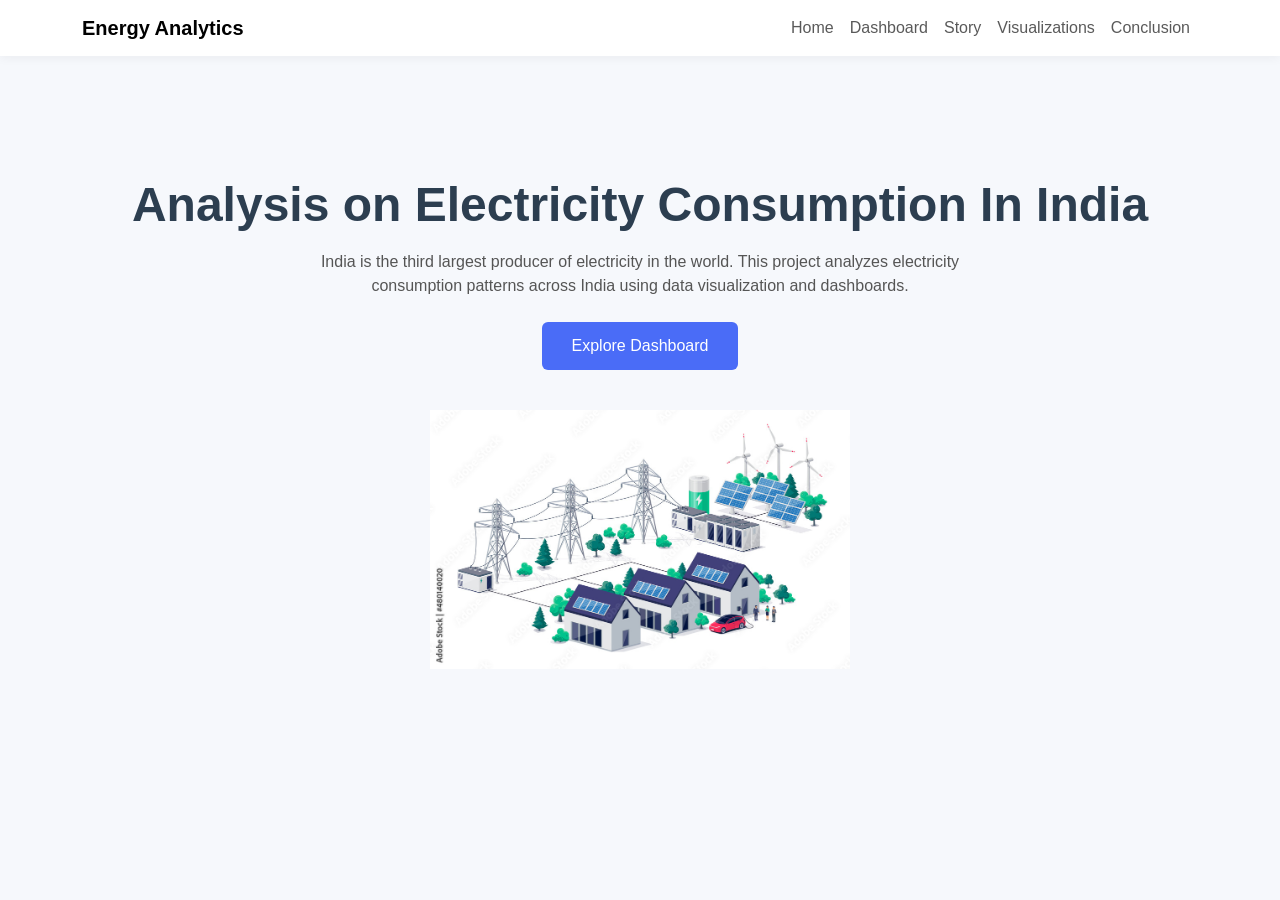
<file: index.html>
<!DOCTYPE html>
<html>

<head>
<title>Electricity Consumption Analysis</title>

<link href="https://cdn.jsdelivr.net/npm/bootstrap@5.3.2/dist/css/bootstrap.min.css" rel="stylesheet">

<style>

body{
background:#f6f8fc;
font-family: 'Segoe UI', sans-serif;
}

.hero{
padding:120px 0;
text-align:center;
}

.hero h1{
font-size:48px;
font-weight:700;
color:#2c3e50;
}

.hero p{
max-width:700px;
margin:auto;
color:#555;
}

.hero img{
width:420px;
margin-top:40px;
}

.navbar{
box-shadow:0 2px 10px rgba(0,0,0,0.05);
}

.btn-main{
background:#4a6cf7;
border:none;
padding:12px 30px;
}

.btn-main:hover{
background:#3b55d6;
}

</style>

</head>

<body>

<nav class="navbar navbar-expand-lg bg-white">
<div class="container">

<a class="navbar-brand fw-bold">Energy Analytics</a>

<div class="collapse navbar-collapse justify-content-end">

<ul class="navbar-nav">

<li class="nav-item"><a class="nav-link" href="index.html">Home</a></li>
<li class="nav-item"><a class="nav-link" href="dashboard.html">Dashboard</a></li>
<li class="nav-item"><a class="nav-link" href="story.html">Story</a></li>
<li class="nav-item"><a class="nav-link" href="visualization.html">Visualizations</a></li>
<li class="nav-item"><a class="nav-link" href="conclusion.html">Conclusion</a></li>

</ul>

</div>
</div>
</nav>

<section class="hero">

<div class="container">

<h1>Analysis on Electricity Consumption In India</h1>

<p class="mt-3">

India is the third largest producer of electricity in the world.  
This project analyzes electricity consumption patterns across India using data visualization and dashboards.

</p>

<a href="dashboard.html" class="btn btn-main text-white mt-4">Explore Dashboard</a>

<br>

<img src="images/electricity.png">

</div>

</section>

</body>
</html>
</file>
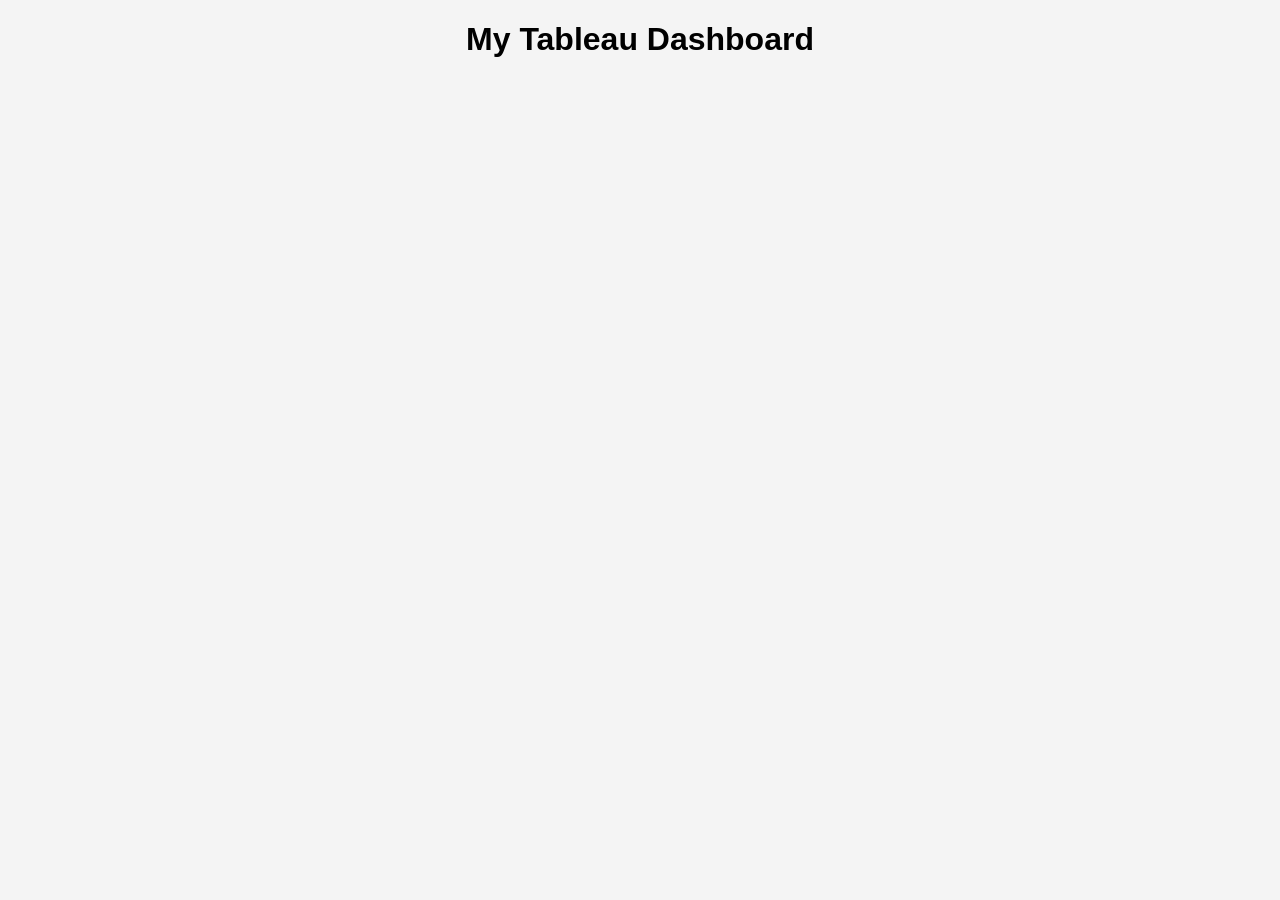
<file: tableau-dashboard-app/index.html>
<!DOCTYPE html>
<html>
<head>
<title>Tableau Dashboard</title>

<style>
body{
font-family: Arial;
text-align:center;
background:#f4f4f4;
}
</style>

</head>

<body>

<h1>My Tableau Dashboard</h1>
<div class='tableauPlaceholder' id='viz1772780884380' style='position: relative'><noscript><a href='#'><img alt='Dashboard 1 ' src='https:&#47;&#47;public.tableau.com&#47;static&#47;images&#47;El&#47;ElectricityConsumptionDashboard121&#47;Dashboard1&#47;1_rss.png' style='border: none' /></a></noscript><object class='tableauViz'  style='display:none;'><param name='host_url' value='https%3A%2F%2Fpublic.tableau.com%2F' /> <param name='embed_code_version' value='3' /> <param name='site_root' value='' /><param name='name' value='ElectricityConsumptionDashboard121&#47;Dashboard1' /><param name='tabs' value='no' /><param name='toolbar' value='yes' /><param name='static_image' value='https:&#47;&#47;public.tableau.com&#47;static&#47;images&#47;El&#47;ElectricityConsumptionDashboard121&#47;Dashboard1&#47;1.png' /> <param name='animate_transition' value='yes' /><param name='display_static_image' value='yes' /><param name='display_spinner' value='yes' /><param name='display_overlay' value='yes' /><param name='display_count' value='yes' /><param name='language' value='en-US' /><param name='filter' value='publish=yes' /></object></div>                <script type='text/javascript'>                    var divElement = document.getElementById('viz1772780884380');                    var vizElement = divElement.getElementsByTagName('object')[0];                    if ( divElement.offsetWidth > 800 ) { vizElement.style.width='100%';vizElement.style.height=(divElement.offsetWidth*0.75)+'px';} else if ( divElement.offsetWidth > 500 ) { vizElement.style.width='100%';vizElement.style.height=(divElement.offsetWidth*0.75)+'px';} else { vizElement.style.width='100%';vizElement.style.height='1827px';}                     var scriptElement = document.createElement('script');                    scriptElement.src = 'https://public.tableau.com/javascripts/api/viz_v1.js';                    vizElement.parentNode.insertBefore(scriptElement, vizElement);                </script>
</body>
</html>
</file>
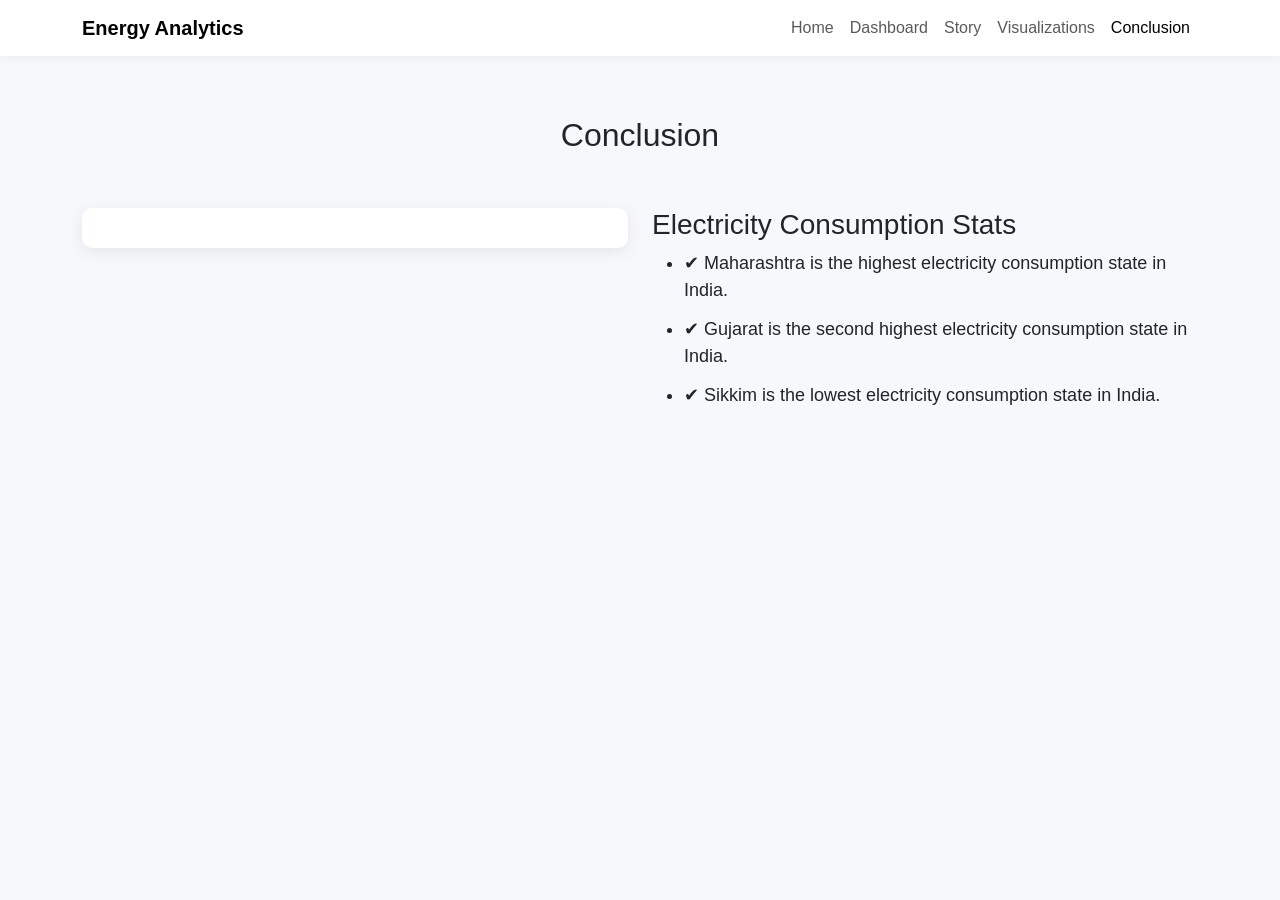
<file: conclusion.html>
<!DOCTYPE html>
<html>

<head>
<title>Conclusion</title>

<link href="https://cdn.jsdelivr.net/npm/bootstrap@5.3.2/dist/css/bootstrap.min.css" rel="stylesheet">

<style>

body{
background:#f6f8fc;
font-family:'Segoe UI',sans-serif;
}

.navbar{
box-shadow:0 2px 10px rgba(0,0,0,0.05);
}

.section{
padding:60px 0;
}

.tableau-container{
background:white;
padding:20px;
border-radius:10px;
box-shadow:0 4px 15px rgba(0,0,0,0.08);
margin-top:30px;
}

.stats{
margin-top:30px;
}

.stats li{
margin-bottom:12px;
font-size:18px;
}

</style>

</head>

<body>

<nav class="navbar navbar-expand-lg bg-white">

<div class="container">

<a class="navbar-brand fw-bold">Energy Analytics</a>

<div class="navbar-nav ms-auto">

<a class="nav-link" href="index.html">Home</a>
<a class="nav-link" href="dashboard.html">Dashboard</a>
<a class="nav-link" href="story.html">Story</a>
<a class="nav-link" href="visualization.html">Visualizations</a>
<a class="nav-link active" href="conclusion.html">Conclusion</a>

</div>

</div>

</nav>


<section class="section">

<div class="container">

<h2 class="text-center mb-4">Conclusion</h2>

<div class="row">

<div class="col-lg-6">

<div class="tableau-container">

<div class='tableauPlaceholder' id='viz1772875688828' style='position: relative'>

<noscript>
<a href='#'>
<img alt='Conclusion'
src='https://public.tableau.com/static/images/St/StoryElectricityConsumptionDashboard/Conclusion/1_rss.png'
style='border:none'/>
</a>
</noscript>

<object class='tableauViz' style='display:none;'>

<param name='host_url' value='https://public.tableau.com/' />
<param name='embed_code_version' value='3' />
<param name='site_root' value='' />
<param name='name' value='StoryElectricityConsumptionDashboard/Conclusion' />
<param name='tabs' value='no' />
<param name='toolbar' value='yes' />
<param name='static_image'
value='https://public.tableau.com/static/images/St/StoryElectricityConsumptionDashboard/Conclusion/1.png' />
<param name='animate_transition' value='yes' />
<param name='display_static_image' value='yes' />
<param name='display_spinner' value='yes' />
<param name='display_overlay' value='yes' />
<param name='display_count' value='yes' />
<param name='language' value='en-US' />
<param name='filter' value='publish=yes' />

</object>

</div>

<script type='text/javascript'>

var divElement = document.getElementById('viz1772875688828');
var vizElement = divElement.getElementsByTagName('object')[0];

if (divElement.offsetWidth > 800) {
    vizElement.style.width='100%';
    vizElement.style.height=(divElement.offsetWidth*0.75)+'px';
} 
else if (divElement.offsetWidth > 500) {
    vizElement.style.width='100%';
    vizElement.style.height=(divElement.offsetWidth*0.75)+'px';
} 
else {
    vizElement.style.width='100%';
    vizElement.style.height='727px';
}

var scriptElement = document.createElement('script');
scriptElement.src='https://public.tableau.com/javascripts/api/viz_v1.js';

vizElement.parentNode.insertBefore(scriptElement,vizElement);

</script>

</div>

</div>


<div class="col-lg-6 stats">

<h3>Electricity Consumption Stats</h3>

<ul>

<li>✔ Maharashtra is the highest electricity consumption state in India.</li>

<li>✔ Gujarat is the second highest electricity consumption state in India.</li>

<li>✔ Sikkim is the lowest electricity consumption state in India.</li>

</ul>

</div>

</div>

</div>

</section>

</body>
</html>
</file>
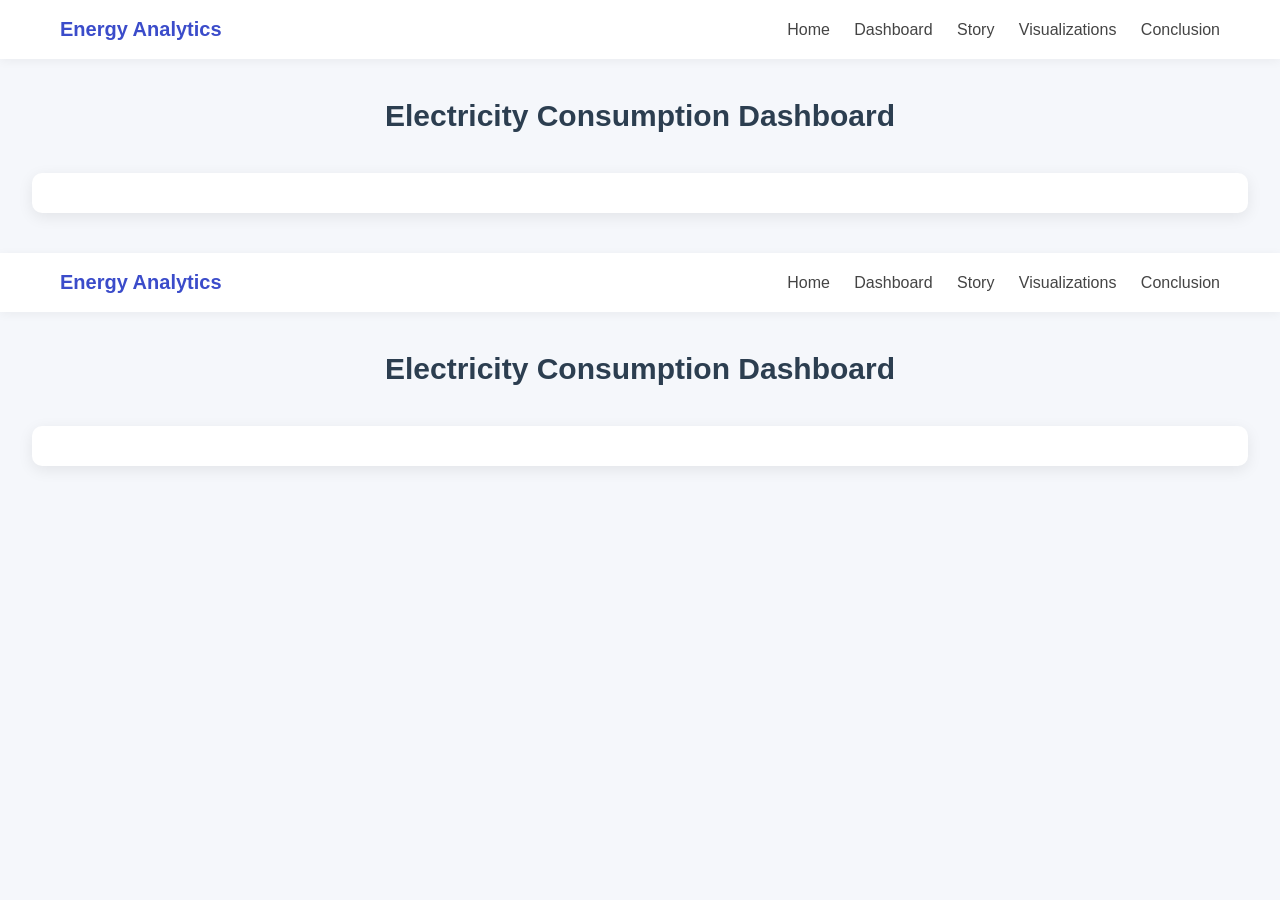
<file: dashboard.html>
<!DOCTYPE html>
<html>

<head>
<title>Electricity Dashboard</title>
<link rel="stylesheet" href="css/style.css">
</head>
<!DOCTYPE html>
<html>

<head>
<title>Electricity Dashboard</title>
<link rel="stylesheet" href="css/style.css">
</head>

<body>

<header>

<div class="logo">Energy Analytics</div>

<nav>
<a href="index.html">Home</a>
<a href="dashboard.html">Dashboard</a>
<a href="story.html">Story</a>
<a href="visualization.html">Visualizations</a>
<a href="conclusion.html">Conclusion</a>
</nav>

</header>

<h2 class="title">Electricity Consumption Dashboard</h2>

<div class="dashboard">

<div class='tableauPlaceholder' id='viz1773123890103' style='position: relative'>

<noscript>
<a href='#'>
<img alt='Dashboard 1'
src='https://public.tableau.com/static/images/Da/Dashboard1_17730230347020/Dashboard1/1_rss.png'
style='border: none' />
</a>
</noscript>

<object class='tableauViz' style='display:none;'>

<param name='host_url' value='https://public.tableau.com/' />
<param name='embed_code_version' value='3' />
<param name='site_root' value='' />
<param name='name' value='Dashboard1_17730230347020/Dashboard1' />
<param name='tabs' value='no' />
<param name='toolbar' value='yes' />
<param name='static_image'
value='https://public.tableau.com/static/images/Da/Dashboard1_17730230347020/Dashboard1/1.png' />
<param name='animate_transition' value='yes' />
<param name='display_static_image' value='yes' />
<param name='display_spinner' value='yes' />
<param name='display_overlay' value='yes' />
<param name='display_count' value='yes' />
<param name='language' value='en-US' />

</object>

</div>

<script type='text/javascript'>

var divElement = document.getElementById('viz1773123890103');
var vizElement = divElement.getElementsByTagName('object')[0];

if (divElement.offsetWidth > 800) {
    vizElement.style.width='100%';
    vizElement.style.height=(divElement.offsetWidth*0.75)+'px';
}
else if (divElement.offsetWidth > 500) {
    vizElement.style.width='100%';
    vizElement.style.height=(divElement.offsetWidth*0.75)+'px';
}
else {
    vizElement.style.width='100%';
    vizElement.style.height='1827px';
}

var scriptElement = document.createElement('script');
scriptElement.src = 'https://public.tableau.com/javascripts/api/viz_v1.js';

vizElement.parentNode.insertBefore(scriptElement, vizElement);

</script>

</div>

</body>

</html>
<body>

<header>

<div class="logo">Energy Analytics</div>

<nav>
<a href="index.html">Home</a>
<a href="dashboard.html">Dashboard</a>
<a href="story.html">Story</a>
<a href="visualization.html">Visualizations</a>
<a href="conclusion.html">Conclusion</a>
</nav>

</header>

<h2 class="title">Electricity Consumption Dashboard</h2>

<div class="dashboard">

<div class='tableauPlaceholder' id='viz1773123890103' style='position: relative'>

<noscript>
<a href='#'>
<img alt='Dashboard 1'
src='https://public.tableau.com/static/images/Da/Dashboard1_17730230347020/Dashboard1/1_rss.png'
style='border: none' />
</a>
</noscript>

<object class='tableauViz' style='display:none;'>

<param name='host_url' value='https://public.tableau.com/' />
<param name='embed_code_version' value='3' />
<param name='site_root' value='' />
<param name='name' value='Dashboard1_17730230347020/Dashboard1' />
<param name='tabs' value='no' />
<param name='toolbar' value='yes' />
<param name='static_image'
value='https://public.tableau.com/static/images/Da/Dashboard1_17730230347020/Dashboard1/1.png' />
<param name='animate_transition' value='yes' />
<param name='display_static_image' value='yes' />
<param name='display_spinner' value='yes' />
<param name='display_overlay' value='yes' />
<param name='display_count' value='yes' />
<param name='language' value='en-US' />

</object>

</div>

<script type='text/javascript'>

var divElement = document.getElementById('viz1773123890103');
var vizElement = divElement.getElementsByTagName('object')[0];

if (divElement.offsetWidth > 800) {
    vizElement.style.width='100%';
    vizElement.style.height=(divElement.offsetWidth*0.75)+'px';
}
else if (divElement.offsetWidth > 500) {
    vizElement.style.width='100%';
    vizElement.style.height=(divElement.offsetWidth*0.75)+'px';
}
else {
    vizElement.style.width='100%';
    vizElement.style.height='1827px';
}

var scriptElement = document.createElement('script');
scriptElement.src = 'https://public.tableau.com/javascripts/api/viz_v1.js';

vizElement.parentNode.insertBefore(scriptElement, vizElement);

</script>

</div>

</body>

</html>
</file>
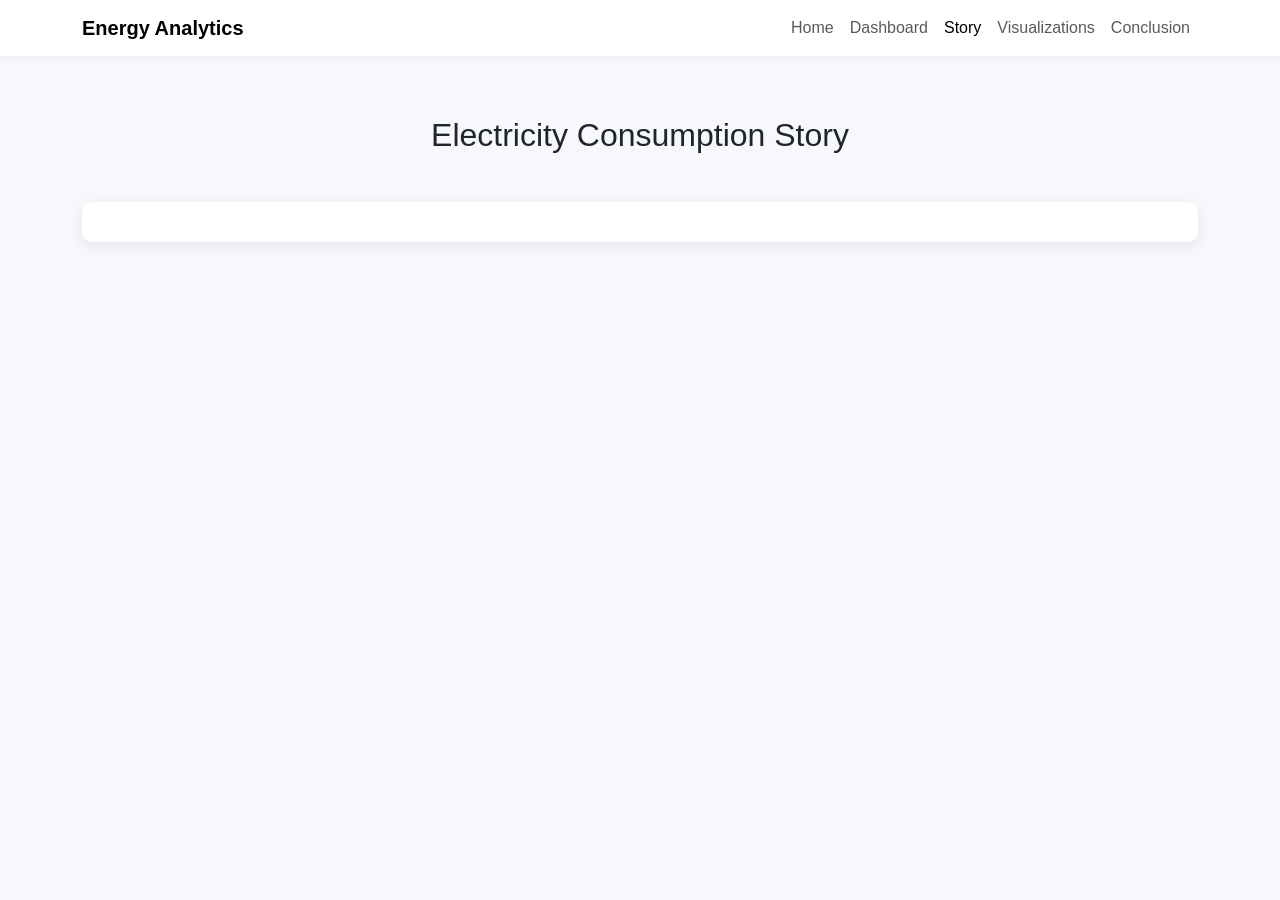
<file: story.html>
<!DOCTYPE html>
<html>

<head>
<title>Electricity Consumption Story</title>

<link href="https://cdn.jsdelivr.net/npm/bootstrap@5.3.2/dist/css/bootstrap.min.css" rel="stylesheet">

<style>

body{
background:#f6f8fc;
font-family:'Segoe UI',sans-serif;
}

.navbar{
box-shadow:0 2px 10px rgba(0,0,0,0.05);
}

.section{
padding:60px 0;
}

.tableau-container{
background:white;
padding:20px;
border-radius:10px;
box-shadow:0 4px 15px rgba(0,0,0,0.08);
}

</style>

</head>

<body>

<nav class="navbar navbar-expand-lg bg-white">

<div class="container">

<a class="navbar-brand fw-bold">Energy Analytics</a>

<div class="navbar-nav ms-auto">

<a class="nav-link" href="index.html">Home</a>
<a class="nav-link" href="dashboard.html">Dashboard</a>
<a class="nav-link active" href="story.html">Story</a>
<a class="nav-link" href="visualization.html">Visualizations</a>
<a class="nav-link" href="conclusion.html">Conclusion</a>

</div>

</div>

</nav>

<section class="section">

<div class="container">

<h2 class="text-center mb-5">Electricity Consumption Story</h2>

<div class="tableau-container">


<div class='tableauPlaceholder' id='viz1773127152772' style='position: relative'>

<noscript>
<a href='#'>
<img alt='Story on Electricity Consumption in India'
src='https://public.tableau.com/static/images/St/Story_17730198952890/StoryonElectricityConsumptioninIndia/1_rss.png'
style='border: none' />
</a>
</noscript>

<object class='tableauViz' style='display:none;'>

<param name='host_url' value='https://public.tableau.com/' />
<param name='embed_code_version' value='3' />
<param name='site_root' value='' />
<param name='name' value='Story_17730198952890/StoryonElectricityConsumptioninIndia' />
<param name='tabs' value='no' />
<param name='toolbar' value='yes' />
<param name='static_image'
value='https://public.tableau.com/static/images/St/Story_17730198952890/StoryonElectricityConsumptioninIndia/1.png' />
<param name='animate_transition' value='yes' />
<param name='display_static_image' value='yes' />
<param name='display_spinner' value='yes' />
<param name='display_overlay' value='yes' />
<param name='display_count' value='yes' />
<param name='language' value='en-US' />

</object>

</div>


<script type='text/javascript'>

var divElement = document.getElementById('viz1773127152772');
var vizElement = divElement.getElementsByTagName('object')[0];

vizElement.style.width='100%';
vizElement.style.height=(divElement.offsetWidth*0.75)+'px';

var scriptElement = document.createElement('script');
scriptElement.src = 'https://public.tableau.com/javascripts/api/viz_v1.js';

vizElement.parentNode.insertBefore(scriptElement, vizElement);

</script>


</div>

</div>

</section>

</body>

</html>
</file>
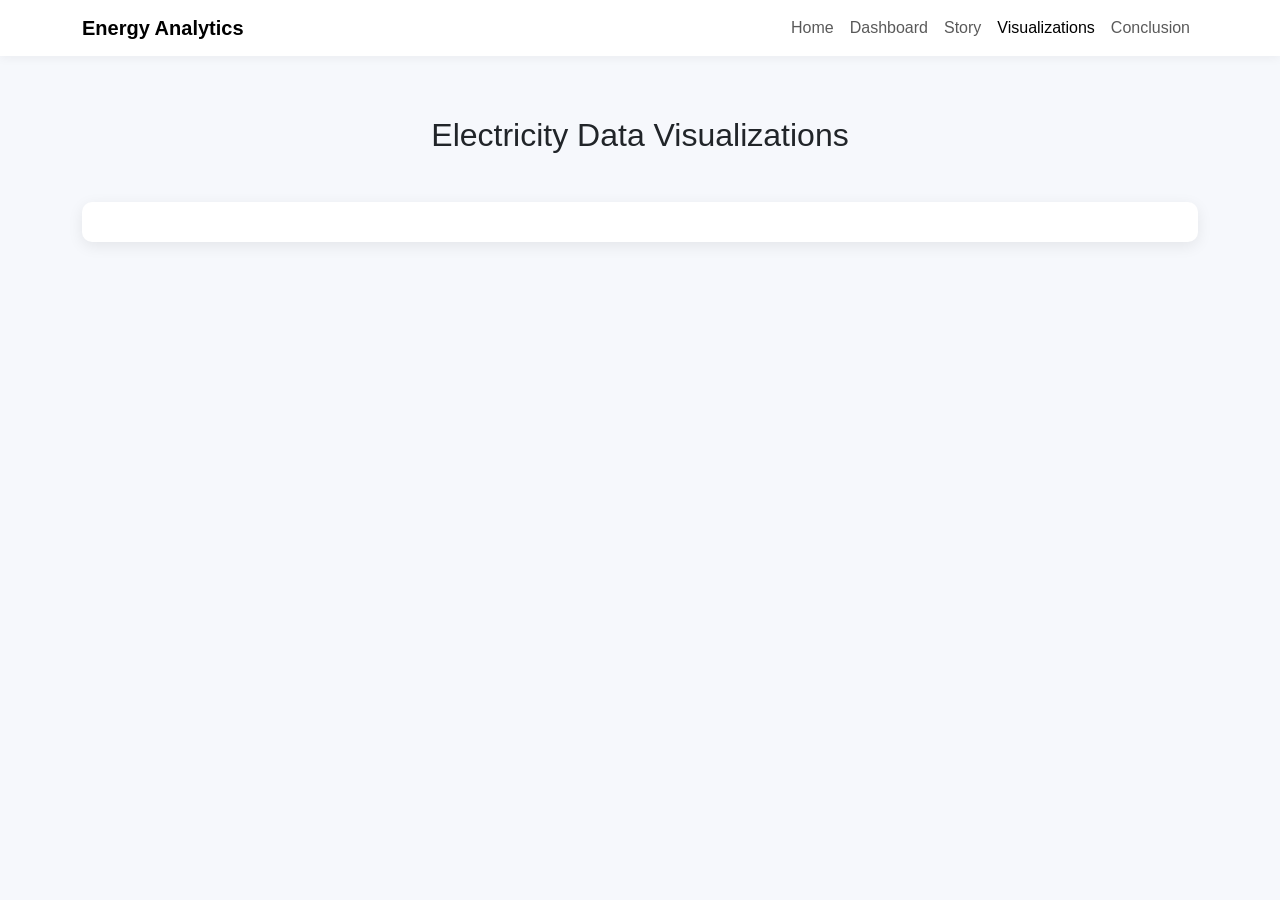
<file: visualization.html>
<!DOCTYPE html>
<html>

<head>
<title>Electricity Data Visualizations</title>

<link href="https://cdn.jsdelivr.net/npm/bootstrap@5.3.2/dist/css/bootstrap.min.css" rel="stylesheet">

<style>

body{
background:#f6f8fc;
font-family:'Segoe UI', sans-serif;
}

.navbar{
box-shadow:0 2px 10px rgba(0,0,0,0.05);
}

.section{
padding:60px 0;
}

.tableau-container{
background:white;
padding:20px;
border-radius:10px;
box-shadow:0 4px 15px rgba(0,0,0,0.08);
}

</style>

</head>

<body>

<nav class="navbar navbar-expand-lg bg-white">

<div class="container">

<a class="navbar-brand fw-bold">Energy Analytics</a>

<div class="navbar-nav ms-auto">

<a class="nav-link" href="index.html">Home</a>
<a class="nav-link" href="dashboard.html">Dashboard</a>
<a class="nav-link" href="story.html">Story</a>
<a class="nav-link active" href="visualization.html">Visualizations</a>
<a class="nav-link" href="conclusion.html">Conclusion</a>

</div>

</div>

</nav>

<section class="section">

<div class="container">

<h2 class="text-center mb-5">Electricity Data Visualizations</h2>

<div class="tableau-container">

<div class='tableauPlaceholder' id='viz1772875280529' style='position: relative'>

<noscript>
<a href='#'>
<img alt='Visualization'
src='https://public.tableau.com/static/images/St/StoryElectricityConsumptionDashboard/Visualization/1_rss.png'
style='border:none'/>
</a>
</noscript>

<object class='tableauViz' style='display:none;'>

<param name='host_url' value='https://public.tableau.com/' />
<param name='embed_code_version' value='3' />
<param name='site_root' value='' />
<param name='name' value='StoryElectricityConsumptionDashboard/Visualization' />
<param name='tabs' value='no' />
<param name='toolbar' value='yes' />
<param name='static_image'
value='https://public.tableau.com/static/images/St/StoryElectricityConsumptionDashboard/Visualization/1.png' />
<param name='animate_transition' value='yes' />
<param name='display_static_image' value='yes' />
<param name='display_spinner' value='yes' />
<param name='display_overlay' value='yes' />
<param name='display_count' value='yes' />
<param name='language' value='en-US' />
<param name='filter' value='publish=yes' />

</object>

</div>

<script type='text/javascript'>

var divElement = document.getElementById('viz1772875280529');
var vizElement = divElement.getElementsByTagName('object')[0];

if (divElement.offsetWidth > 800) {
    vizElement.style.width='100%';
    vizElement.style.height=(divElement.offsetWidth*0.75)+'px';
} 
else if (divElement.offsetWidth > 500) {
    vizElement.style.width='100%';
    vizElement.style.height=(divElement.offsetWidth*0.75)+'px';
} 
else {
    vizElement.style.width='100%';
    vizElement.style.height='2277px';
}

var scriptElement = document.createElement('script');
scriptElement.src='https://public.tableau.com/javascripts/api/viz_v1.js';

vizElement.parentNode.insertBefore(scriptElement,vizElement);

</script>

</div>

</div>

</section>

</body>
</html>
</file>
<file: css/style.css>
/* Global */
*{
margin:0;
padding:0;
box-sizing:border-box;
font-family: 'Segoe UI', Arial, sans-serif;
}

body{
background:#f5f7fb;
color:#333;
}

/* Navbar */

header{
display:flex;
justify-content:space-between;
align-items:center;
padding:18px 60px;
background:white;
box-shadow:0 2px 10px rgba(0,0,0,0.05);
position:sticky;
top:0;
z-index:100;
}

.logo{
font-size:20px;
font-weight:600;
color:#3b4cca;
}

nav a{
margin-left:20px;
text-decoration:none;
color:#444;
font-weight:500;
transition:0.3s;
}

nav a:hover{
color:#4a6cf7;
}

/* Hero Section */

.hero{
text-align:center;
padding:90px 20px;
max-width:900px;
margin:auto;
}

.hero h1{
font-size:40px;
color:#2c3e50;
margin-bottom:20px;
}

.hero p{
font-size:16px;
line-height:1.7;
color:#666;
max-width:700px;
margin:auto;
}

.btn{
display:inline-block;
margin-top:30px;
padding:12px 30px;
background:#4a6cf7;
color:white;
text-decoration:none;
border-radius:6px;
font-weight:500;
transition:0.3s;
}

.btn:hover{
background:#3b4cca;
}

/* Illustration */

.hero-img{
width:420px;
margin-top:40px;
}

/* Page Title */

.title{
text-align:center;
font-size:30px;
margin-top:40px;
color:#2c3e50;
}

/* Tableau container */

.dashboard{
width:95%;
max-width:1400px;
margin:40px auto;
background:white;
padding:20px;
border-radius:10px;
box-shadow:0 4px 15px rgba(0,0,0,0.08);
}

/* Responsive Tableau */

.tableauPlaceholder{
width:100%;
}

/* Text sections */

.content{
width:70%;
margin:40px auto;
line-height:1.8;
font-size:16px;
color:#555;
}

/* Responsive */

@media (max-width:768px){

header{
padding:15px 25px;
}

.hero h1{
font-size:28px;
}

.hero-img{
width:280px;
}

.content{
width:90%;
}

}
</file>
